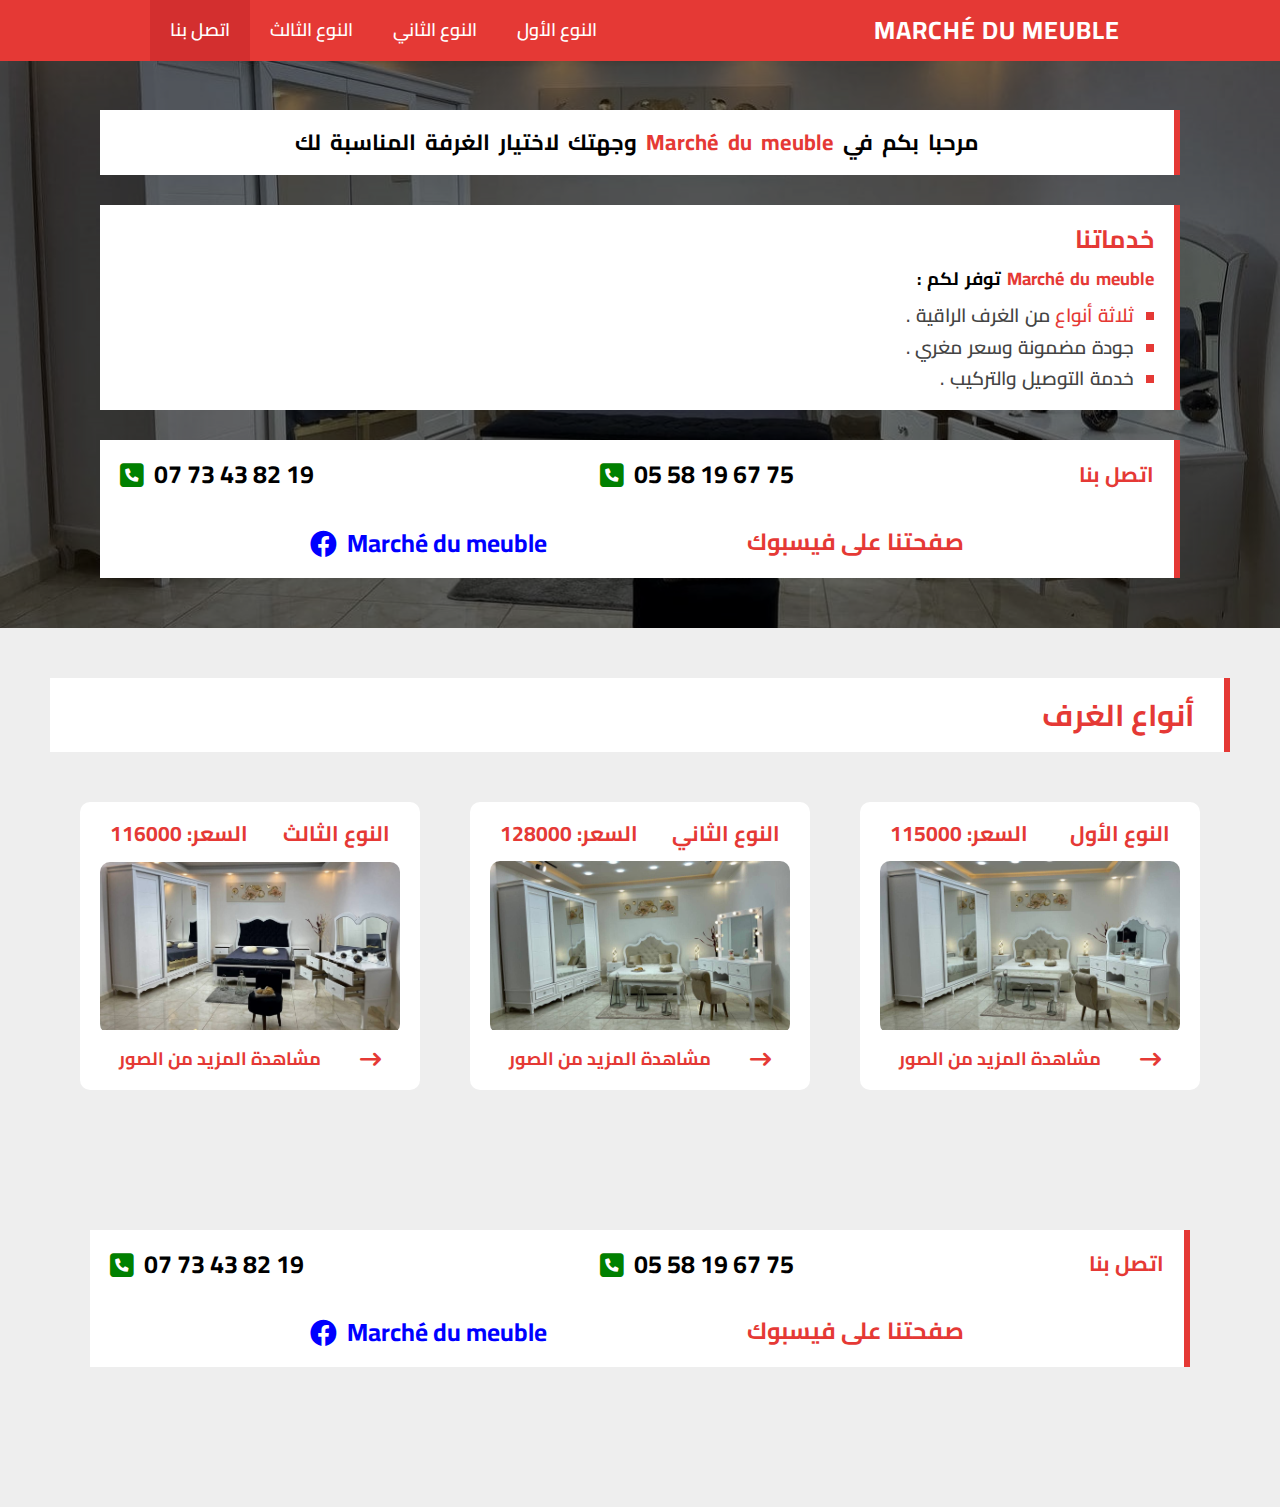
<file: index.html>
<!DOCTYPE html>
<html lang="en">
<head>
    <meta charset="UTF-8">
    <meta http-equiv="X-UA-Compatible" content="IE=edge">
    <meta name="viewport" content="width=device-width, initial-scale=1.0">
    <title>Marché du meuble</title>
    <link rel="icon" type="image/png" href="Images/logo.png" />
    <!-- Main template CSS File -->
    <link rel="stylesheet" href="Css/meuble.css">
    <!-- Render All Elements Normally -->
    <link rel="stylesheet" href="Css/normalize.css">
    <!-- Font Awesome Libary -->
    <link rel="stylesheet" href="Css/all.min.css">
</head>
<body dir="rtl">
    <!-- Start Header -->
    <header>
        <div class="logo">Marché du meuble</div>
        <ul class="nav">
            <li><a href="folder/modele1.html">النوع الأول</a></li>
            <li><a href="folder/modele2.html">النوع الثاني</a></li>
            <li><a href="folder/modele3.html">النوع الثالث</a></li>
            <li><a href="#contact" class="contact">اتصل بنا</a></li>
        </ul>
        <!-- <i class="menu-bars fa-solid fa-bars"></i> -->
    </header>
    <!-- End Header -->

    <!-- Start Landing -->
    <div class="landing">
        <div class="over"></div>
        <p class="welcome">مرحبا بكم في <span class="browntext">Marché du meuble</span>  وجهتك لاختيار الغرفة المناسبة لك</p>
        <div class="service">
            <h3>خدماتنا</h3>
            <p><span class="browntext">Marché du meuble</span> توفر لكم :</p>
            <li><span class="browntext">ثلاثة أنواع</span> من الغرف الراقية .</li>
            <li>جودة مضمونة وسعر مغري .</li>
            <li>خدمة التوصيل والتركيب .</li>
        </div>
        <div class="phones">
            <h3>اتصل بنا</h3>
            <div class="ooredoo">
                <i class="phone-icon fa-solid fa-square-phone"></i>
                <p>05 58 19 67 75</p>
            </div>
            <div class="djezzy ">
                <i class="phone-icon fa-solid fa-square-phone"></i>
                <p>07 73 43 82 19</p>
            </div>
        </div>
        <div class="pagefacebook">
            <h3>صفحتنا على فيسبوك</h3>
            <div class="lienofpage">
                <a target="_blank" href="https://web.facebook.com/MarcheDuMeuble2022/?_rdc=1&_rdr">Marché du meuble</a>
                <i class=" facebook-icon fa-brands fa-facebook"></i>
            </div>
        </div>
    </div>
    <!-- End Landing -->
    <!-- Start Modeles -->
    <div class="modeles">
        <div class="big-title">
            أنواع الغرف
        </div>
        <div class="types">
            <div class="modele">
                <div class="head">
                    <h3>النوع الأول</h3>
                    <h3>السعر: <span>115000</span> </h3>
                </div>
                <div class="image">
                    <img src="Images/model11.jpg" alt="">
                </div>
                <a class="seemore" href="folder/modele1.html">
                    <i class="fa-solid fa-arrow-right-long"></i>
                    <p>مشاهدة المزيد من الصور</p>
                </a>
            </div>
            <div class="modele">
                <div class="head">
                    <h3>النوع الثاني</h3>
                    <h3>السعر: <span>128000</span></h3>
                </div>
                <div class="image">
                    <img src="Images/model21.jpg" alt="">
                </div>
                <a class="seemore" href="folder/modele2.html">
                    <i class="fa-solid fa-arrow-right-long"></i>
                    <p>مشاهدة المزيد من الصور</p>
                </a>
            </div>
            <div class="modele">
                <div class="head">
                    <h3>النوع الثالث</h3>
                    <h3>السعر: <span>116000</span></h3>
                </div>
                <div class="image">
                    <img src="Images/landing.jpg" alt="">
                </div>
                <a class="seemore" href="folder/modele3.html">
                    <i class="fa-solid fa-arrow-right-long"></i>
                    <p>مشاهدة المزيد من الصور</p>
                </a>
            </div>
        </div>
    </div>
    <!-- End Modeles -->
    <!-- Contact -->
    <div class="contain">
        <div class="phones" id="contact">
            <h3>اتصل بنا</h3>
            <div class="ooredoo">
                <i class="phone-icon fa-solid fa-square-phone"></i>
                <p>05 58 19 67 75</p>
            </div>
            <div class="djezzy ">
                <i class="phone-icon fa-solid fa-square-phone"></i>
                <p>07 73 43 82 19</p>
            </div>
        </div>
        <div class="pagefacebook pg">
            <h3>صفحتنا على فيسبوك</h3>
            <div class="lienofpage">
                <a target="_blank" href="https://web.facebook.com/MarcheDuMeuble2022/?_rdc=1&_rdr">Marché du meuble</a>
                <i class=" facebook-icon fa-brands fa-facebook"></i>
            </div>
        </div>
    </div>
</body>
</html>
</file>
<file: Css/meuble.css>
@import url('https://fonts.googleapis.com/css2?family=Cairo:wght@300;400;500;600;700&display=swap');
:root {
    --main-color : #e53935;
    --transition-duration: 0.3s;
    --white-background: #fff;
    --half-white-background: #eee;
    /* #f8f6f6 */
}
* {
    -webkit-box-sizing: border-box;
    -moz-box-sizing: border-box;
    box-sizing: border-box;
    margin: 0;
    padding: 0;
}
html {
    scroll-behavior: smooth;
}
body {
    font-family: 'Cairo', sans-serif;
    background-color: var(--half-white-background);
}
a {
    text-decoration: none;
}
li {
    list-style: none;
}
/* ::selection {
    background-color: var(--main-color);
    color: black;
} */

/* Start Header */
header {
    position: fixed;
    width: 100%;
    display: flex;
    justify-content: space-between;
    align-items: center;
    padding: 0 150px;
    color: #fff;
    flex-wrap: wrap;
    background-color: var(--main-color);
    z-index: 10000;
}
@media (max-width: 1033px) {
    header {
        padding: 0 100px;
    }
}
header .logo{
    font-size: 25px;
    font-weight: 700;
    letter-spacing: 1px;
    cursor: pointer;
    height: 60.69px;
    display: flex;
    justify-content: center;
    align-items: center;
    text-transform: uppercase;
    padding: 0 10px;
    transition: var(--transition-duration) ease;
}
@media (max-width: 962px) {
    header .logo {
        font-size: 20px;
    }
    header {
        padding: 0 70px;
    }
}
header .logo:hover{
    background-color: #d32f2f;
    letter-spacing: 1.5px;
}
header .nav{
    display: flex;
    justify-content: center;
    align-items: center;
}
header a,
header .nav li a{
    color: #fff;
    display: block;
    /* width: fit-content; */
    padding: 0 20px;
    height: 60.69px;
    display: flex;
    justify-content: center;
    align-items: center;
    font-size: 18px;
    font-weight: 600;
    transition: var(--transition-duration) ease;
}
@media (max-width: 842px) {
    header .nav li a{
        font-size: 16px;
    }
}
header .nav li a:hover,
header a.contact {
    background-color: #d32f2f;
}

@media (max-width:810px) {
    header {
        padding: 0 30px;
    }
}
/* @media (max-width:700px) {
    header .logo {
        font-size: 18px;
    }
    header a.contact,
    header .nav li a{
        padding:0 18px;
        font-size: 16px;
    }
} */
@media (max-width: 730px) {
    header .logo {
        font-size: 16px;
    }
    header .nav li a{
        font-size: 17px;
    }
}
@media (max-width:655px) {
    header{
        justify-content: center;
        padding: 0;
    }
    header .logo {
        width: 100%;
        height: 55px;
        font-size: 20px;
    }
    header .nav {
        width: 100%;
        justify-content: space-around;
    }
    header .nav li a{
        height: 55px;
        font-size: 18px;
    }
}
@media (max-width:474px) {
    header .nav li a{
        font-size: 17px;
    }
}
@media (max-width:420px) {
    header .nav li a{
        font-size: 17px;
        padding: 0 10px;
    }
}
/* End Header */

/* Start Landing */
.landing {
    position: relative;
    width: 100%;
    padding: 110px 100px 50px;
    /* background-color: var(--half-white-background); */
    background-image: url(../Images/landing.jpg);
    background-repeat: no-repeat;
    background-size: cover;
    z-index: 2;
}
.landing::before {
    content: '';
    position: absolute;
    width: 100%;
    height: 100%;
    top: 0;
    right: 0;
    background-color: #0000008f;
    z-index: -1;
}
@media (max-width:917px) {
    .landing{
        padding: 110px 50px 50px;
    }
}
@media (max-width:641px) {
    .landing {
        padding: 140px 50px 50px;
    }
}
.landing .welcome{
    padding: 20px;
    background-color: var(--white-background);
    font-size: 22px;
    font-weight: bold;
    border-right: 6px solid var(--main-color);
    word-spacing: 4px;
    text-align: center;
    z-index: 2;
}
.landing .browntext{
    color: var(--main-color);
}
.landing .service {   
    margin: 30px 0;
    background-color: var(--white-background);
    padding: 20px;
    border-right: 6px solid var(--main-color);
}
.landing .service h3{
    color: var(--main-color);
    font-size: 25px;
}
.landing .service p{
    margin: 15px 0;
    font-size: 18px;
    font-weight: 700;
    word-spacing: 2px;
}
.landing .service li{
    font-size: 19px;
    font-weight: 600;
    word-spacing: 1.6px;
    position: relative;
    margin-right: 20px;
    color: #444;
}
.landing .service li:not(:last-child){
    margin-bottom: 10px;
}
.landing .service li::before{
    content: '';
    position: absolute;
    width: 8px;
    height: 8px;
    background-color: var(--main-color);
    right: -20px;
    top: 50%;
    transform: translateY(-50%);
}
.phones{
    display: flex;
    flex-wrap: wrap;
    align-items: center;
    gap: 20px;
    padding: 20px;
    justify-content: space-between;
    background-color: var(--white-background);
    border-right: 6px solid var(--main-color);
}
.phones h3{
    color: var(--main-color);
    font-size: 21px;
}
.phones > div{
    display: flex;
    flex-wrap: wrap;
    align-items: center;
    justify-content: center;
    gap: 10px;
    font-size: 25px;
    font-weight: bold;
    direction: ltr;
}
.phones > div .phone-icon{
    color: #008000;
    font-size: 27px;
}
.pagefacebook{
    padding: 20px;
    display: flex;
    flex-wrap: wrap;
    justify-content: center;
    gap: 200px;
    font-size: 20px;
    font-weight: bold;
    background-color: var(--white-background);
    color: var(--main-color);
    border-right: 6px solid var(--main-color);
}
.pagefacebook .lienofpage{
    display: flex;
    flex-wrap: wrap;
    align-items: center;
    justify-content: center;
    gap: 10px;
    font-size: 25px;
    font-weight: bold;
}
.pagefacebook .lienofpage .facebook-icon{
    color: #00f;
    font-size: 27px;
}
.pagefacebook .lienofpage a{
    color: #00f;
}
@media (max-width:820px) {
    .pagefacebook{
        gap: 20px;
        justify-content: space-around;
    }
}
@media (max-width:841px) {
    .landing .welcome{
        line-height: 35px;
        font-size: 20px;
    }
    .landing .service {
        margin: 15px 0;
    }
    .landing .service h3{
        font-size: 23px;
    }
    .landing .service li {
        font-size: 18px;
    }
    .phones h3 {
        font-size: 19px;
    }
    .phones > div {
        font-size: 20px;
    }
    .pagefacebook {
        padding-top: 0;
    }
    .pagefacebook .lienofpage,
    .pagefacebook h3{
        font-size: 20px;
    }
}

/* End Landing */
/* Start Modeles */
.modeles {
    position: relative;
    padding: 50px;
    width: 100%;
}
.big-title {
    margin-bottom:50px;
    padding: 20px 30px;
    font-size: 30px;
    font-weight: bold;
    background-color: var(--white-background);
    border-right: 6px solid var(--main-color);
    color: var(--main-color);
}
.modeles .types {
    width: 100%;
    display: flex;
    justify-content: center;
    align-items: center;
    gap: 50px;
    /* justify-content: space-around; */
    flex-wrap: wrap;
} 
.modeles .types .modele{
    padding: 20px;
    background-color: var(--white-background);
    border-radius: 10px;
} 
.modeles .types .modele .head{
    display: flex;
    justify-content: space-between;
    align-items: center;
    padding: 0 10px 15px;
    color: var(--main-color);
    font-size: 18px;
} 
.modeles .types .modele .head span{
    direction: ltr;
} 
.modeles .types .modele .image{
    width: 300px;
    border-radius: 10px;
    overflow: hidden;
} 
.modeles .types .modele .image img{
    max-width: 100%;
    transition: var(--transition-duration) ease;
} 
.modeles .types .modele .image img:hover{
    transform:scale(1.1)
} 
.modeles .types .modele .seemore{
    display: flex;
    justify-content: space-around;
    margin-top: 15px;
    font-size: 18px;
    font-weight: bold;
} 
.modeles .types .modele .seemore i{
    font-size: 21px;
    color: var(--main-color);
} 
.modeles .types .modele .seemore p{
    color: var(--main-color);
} 
.modeles .types .modele .seemore p:hover{
    text-decoration: underline;
} 
/* End Modeles */
/* ########################################################################################## */
/* Start Modele 1 */
/* Start contain */
.contain  {
    padding: 90px;
    position: relative;
}
.contain .source{
    padding: 20px;
    background-color: #000;
    font-size: 17px;
    text-align: center;
    color: #fff;
}
.contain .source a{
    color: var(--main-color);
    font-weight: bold;
}
.bigtitlt {
    margin: 20px 0;
    display: flex;
    justify-content: space-around;
    font-size: 25px;
    align-items: center;
    padding: 15px;
}
.description {
    padding: 20px;
    background-color: var(--white-background);
    border-right: 6px solid var(--main-color);
    line-height: 30px;
    color: #444;
    font-size: 18px;
    word-spacing: 4px;
}
.description .brown-text{
    color: var(--main-color);
    font-size: 20px;
    font-weight: 700;
}
.description p:nth-child(2){
    margin: 10px 15px 0 0;
    font-weight: 700;
}
.allimages {
    margin: 20px 0;
    padding: 15px;
}
@media (max-width:960px) {
    .bigtitlt{
        font-size: 22px;
    }
    .bigtitlt{
        font-size: 16px;
        line-height: 27px;
    }
    .allimages {
        font-size: 22px;
    }
}
@media (max-width:790px) {
    .contain {
        padding: 90px 20px 20px 20px;
    }
    .contain .contain{
        padding: 15px;
        font-size: 16px;
    }
}
@media (max-width:641px) {
    .contain {
        padding: 120px 20px 20px 20px;
    }
}
.images{
    display: flex;
    gap: 20px;
    justify-content: center;
    align-items: center;
    flex-wrap: wrap;
}
.size-big-width div {
    width: 500px;
    height: 281.25px;
}
.size-big-width img {
    width: 500px;
    height: 281.25px;
}
.size-big-height div {
    width: 350px;
    height: 500px;
}
.images div {
    padding: 4px;
    background-color: var(--white-background);
    overflow: hidden;
}
.images div img {
    width: 100%;
    height: 100%;
    transition: var(--transition-duration) ease;
    cursor: pointer;
}
.images div img:hover {
    transform: scale(1.1);
}
.size-big-height {
    margin-top: 50px;
}
.seephoto {
    position: absolute;
    top: 0;
    left: 0;
    width: 100%;
    height: 100%;
    background-color: #000000b8;
}
.seephoto .x{
    position: fixed;
    top: 65px;
    right: 40px;
    color: #000;
    background-color: #fff;
    z-index: 43;
    font-size: 55px;
    padding: 5px 20px;
    border: 2px solid #fff;
    border-radius: 50%;
    cursor: pointer;
}
.seephoto-width img{
    position: fixed;
    top: 55%;
    left: 50%;
    transform: translate(-50%,-50%);
    width: 800px;
}
.seephoto-width {
    display: none;
}
.seephoto-height {
    display: none;
}
@media (max-width:1040px) {
    .seephoto-width img{
        width: 720px;
    }
}
@media (max-width:754px) {
    .seephoto .x {
        top: 120px;
    }
    .seephoto-width img{
        width: 500px;
    }
}
.seephoto-height img{
    position: fixed;
    top: 55%;
    left: 50%;
    transform: translate(-50%,-50%);
    width: 410px;
    height: 519px;
}
.ph {
    margin-top: 50px;
}
.pg {
    margin-bottom: 50px;
}
/* End contain */
/* End Modele 1 */
/* Start Modele3 */
.size-big-width3 div {
    height: 310.25px;
}
/* End Modele3 */
</file>
